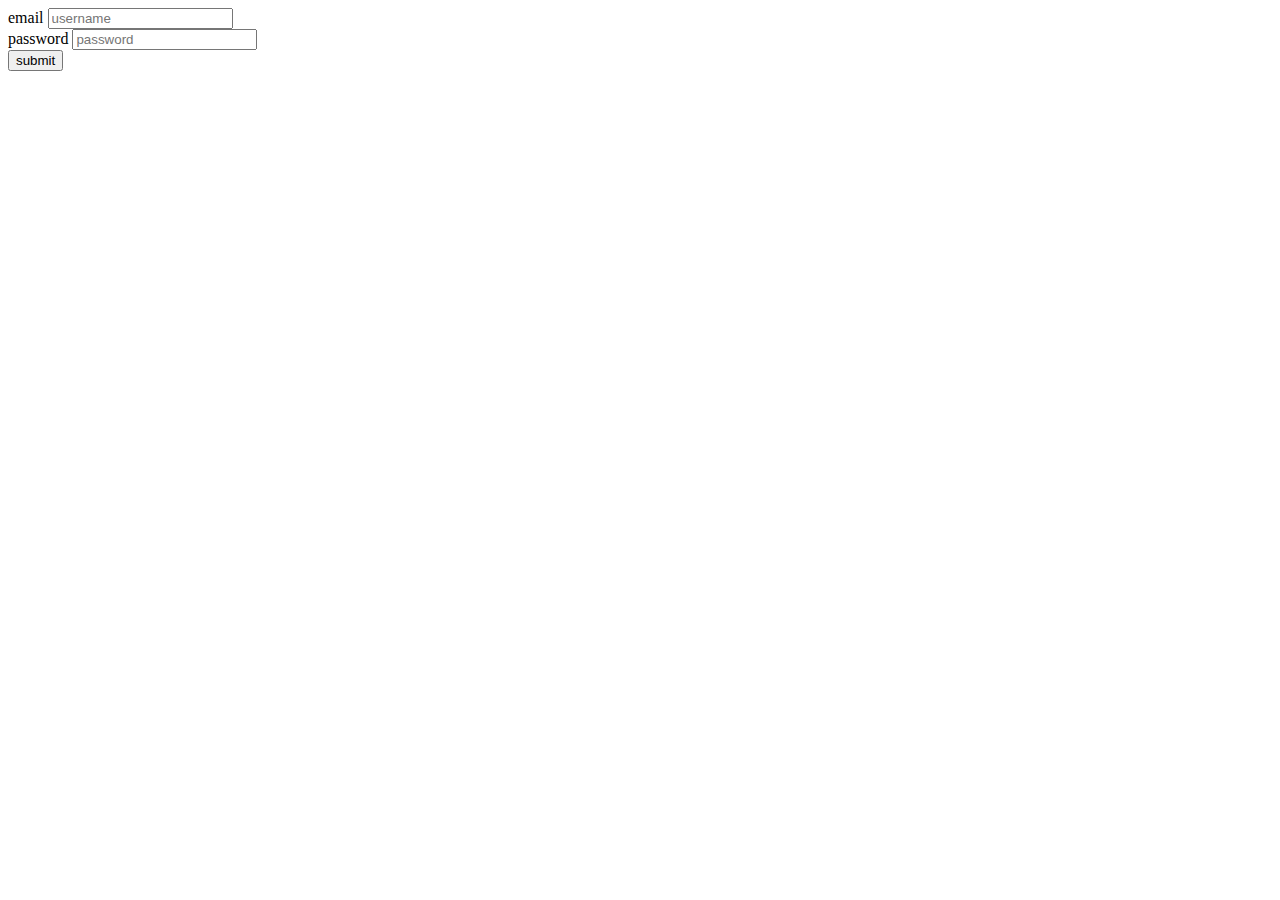
<file: MERNS/index.html>
<!DOCTYPE html>
<html>
    <head>
        <body>
            <label>email</label>
            <input type="text" placeholder="username"><br>
            <label>password</label>
            <input type="password" placeholder="password"><br>
            <button>submit</button>
        </body>
            
</head> 
</body>
</html>
</file>
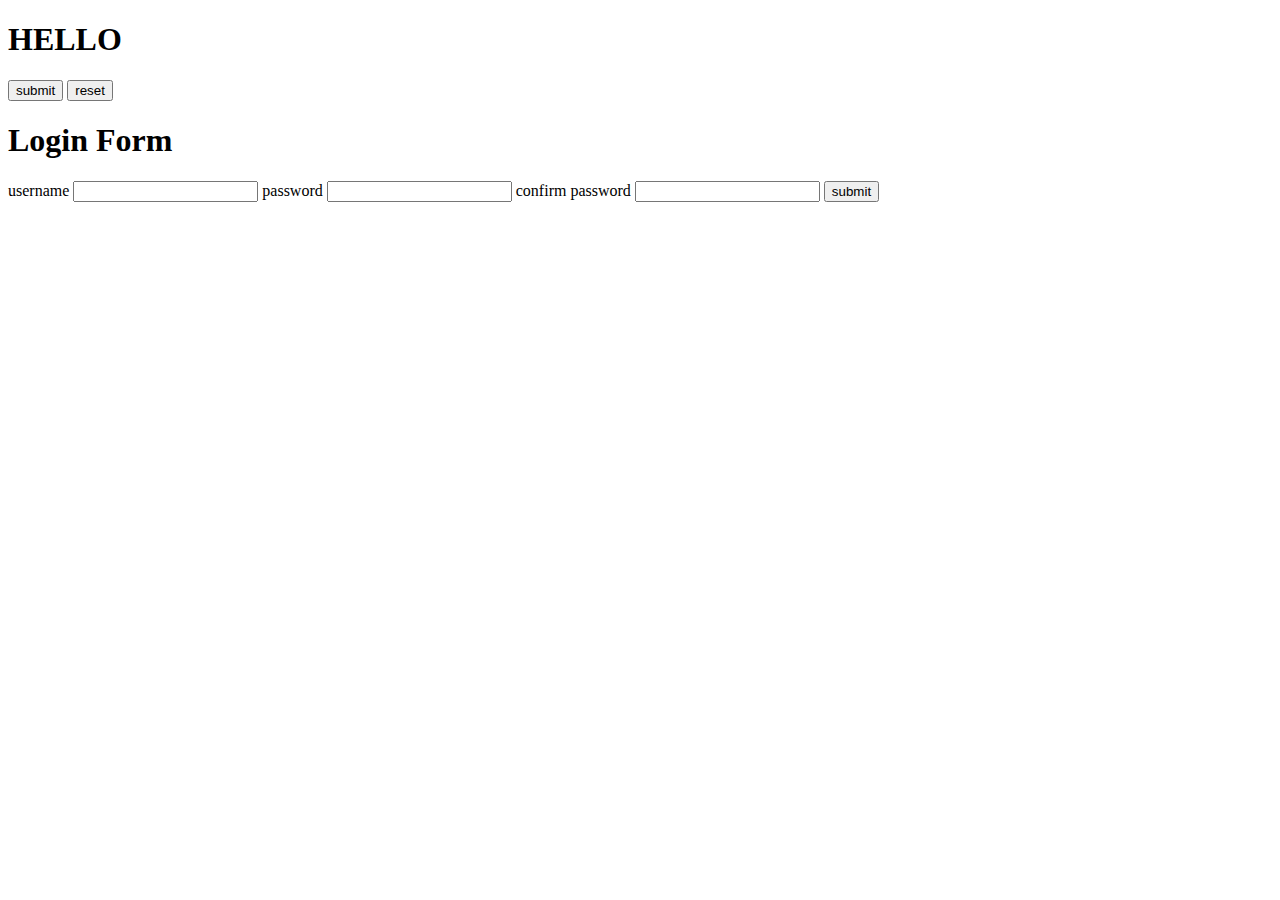
<file: MERNS/index2.html>
<!DOCTYPE html>
<html lang="en">
<head>
    <meta charset="UTF-8">
    <meta name="viewport" content="width=device-width, initial-scale=1.0">
    <title>Document</title>
    <script src="script.js" defer></script>
<body>
    <h1 id="heading">HELLO</h1>
    <button onclick="change()">submit</button>
    <button onclick="reset()">reset</button>
</body>
<script src="script1.js" defer></script>
<body>
    <h1>Login Form</h1>
    <label>username</label>
    <input type="text" id="username" />
    <label>password</label>
    <input type="password" id="password" />
    <label>confirm password</label>
    <input type="confirmpassword" id="confirmpassword">
    <button onclick="execute()">submit</button>
</body>
</html>
</file>
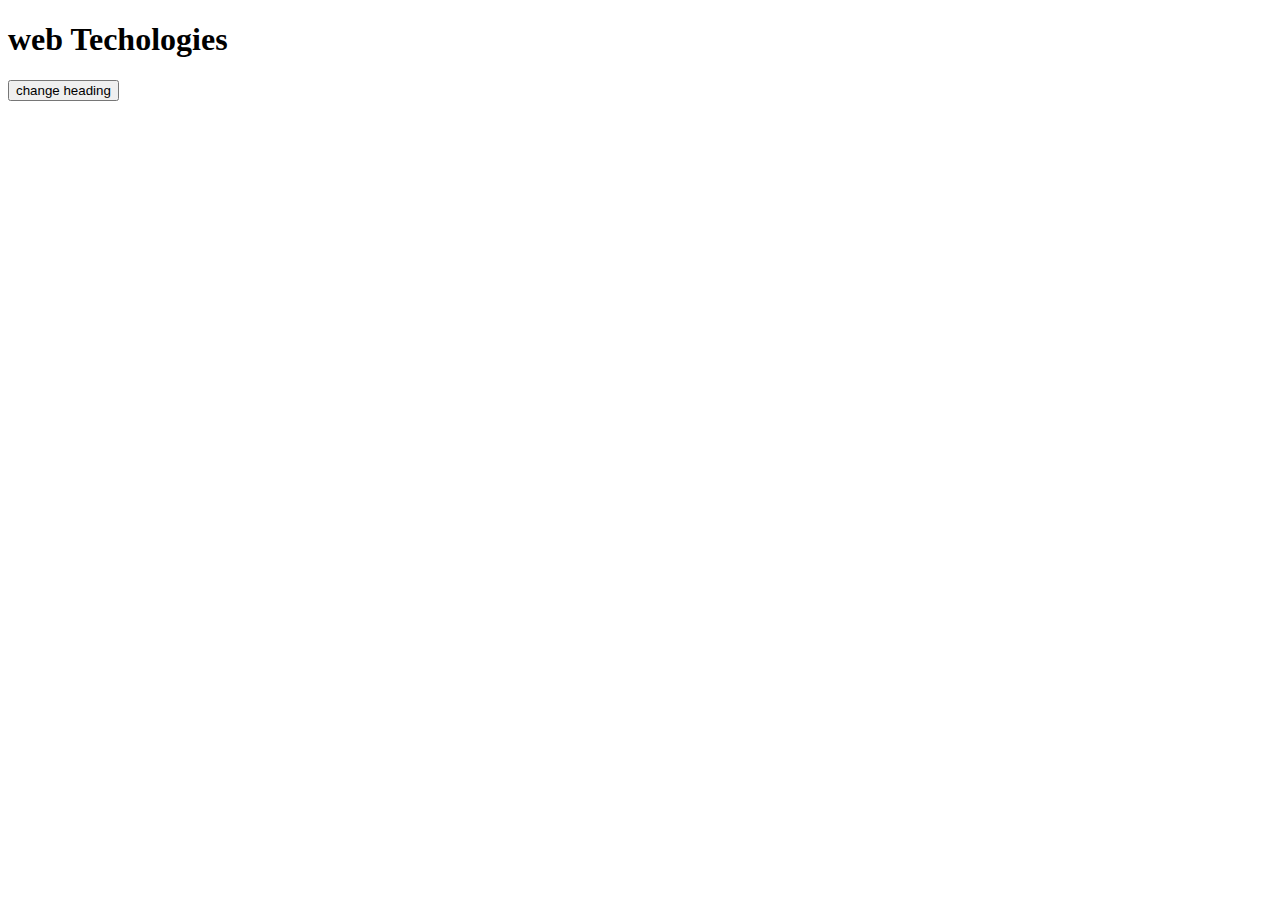
<file: MERNS/index3.html>
<!DOCTYPE html>
<html lang="en">
<head>
    <meta charset="UTF-8">
    <meta name="viewport" content="width=device-width, initial-scale=1.0">
    <title>Document</title>
    <script src="script2.js" defer></script>
</head>
<body>
     <div id = "container"></div>
    
</body>
</html>
</file>
